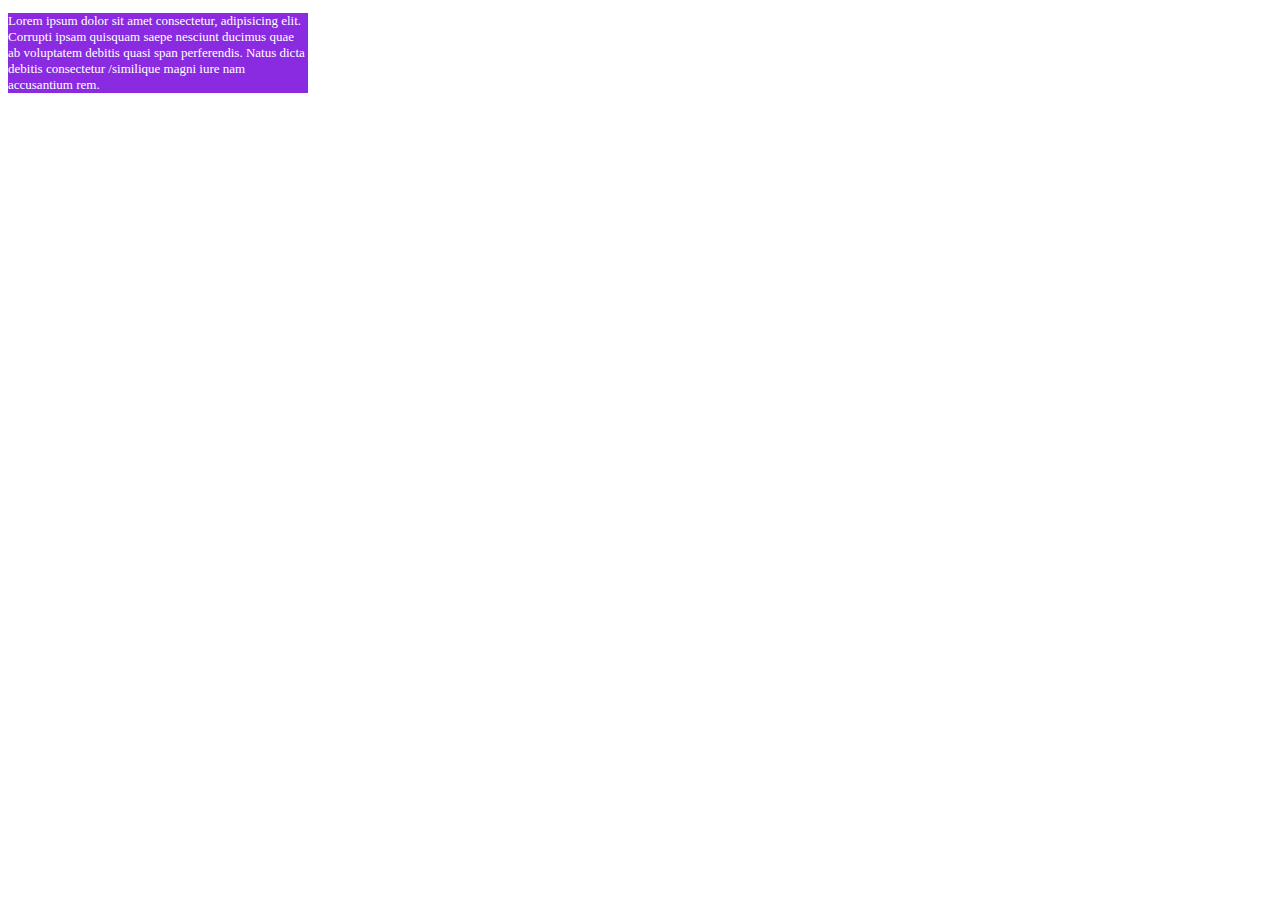
<file: imagesss/mediaquery.html>
<!DOCTYPE html>
<html lang="en">
<head>
    <meta charset="UTF-8">
    <meta http-equiv="X-UA-Compatible" content="IE=edge">
    <meta name="viewport" content="width=device-width, initial-scale=1.0">

<link rel="stylesheet" href="./media.css">    <title>Document</title>
</head>

<body>
    <div>
    <p>Lorem ipsum dolor sit amet consectetur, adipisicing elit. Corrupti ipsam quisquam saepe nesciunt ducimus quae ab voluptatem debitis quasi <span>span perferendis. Natus dicta debitis consectetur /<span>similique magni iure nam accusantium rem.</p>
    </div>
</body>
</html>
</file>
<file: imagesss/media.css>
div{
    width: 300px;
    background-color: blueviolet;
}
p{
    color: white;
    font-size: small;
}
@media (max-width:400px) and(max-width:700px){

(orientation: landscape)
div{background-color: chartreuse;
    
}

p{
    color: chocolate;font-size:x-large;
    
}
span{
    display: none;
}
</file>
